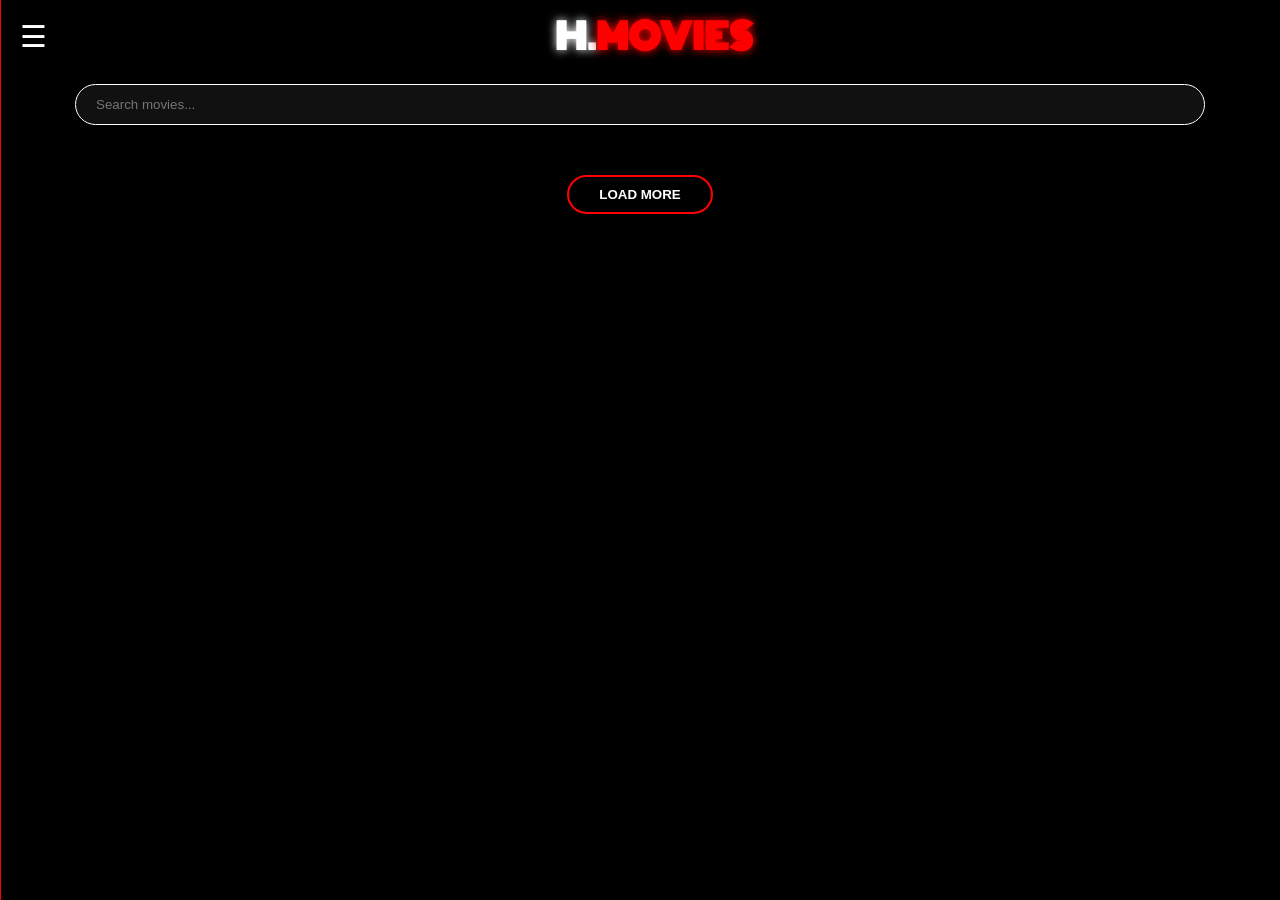
<file: index.html>
<!DOCTYPE html>
<html lang="en">
<head>
<meta charset="UTF-8">
<meta name="viewport" content="width=device-width, initial-scale=1.0">
<title>H.MOVIES</title>

<link href="https://fonts.googleapis.com/css2?family=Monoton&family=Poppins:wght@400;600&display=swap" rel="stylesheet">

<style>
body {
  margin:0;
  font-family: 'Poppins', sans-serif;
  background:#000;
  color:#fff;
  overflow-x: hidden;
}

/* Header & Menu Icon */
.top-bar {
  display: flex;
  align-items: center;
  padding: 10px 20px;
}

.menu-icon { font-size: 30px; cursor: pointer; z-index: 1001; }

.header-title {
  flex-grow: 1;
  font-family: 'Monoton', cursive;
  font-size: 35px;
  text-align: center;
  margin: 0;
  text-transform: uppercase;
}
.header-title span.h { color: #ffffff; text-shadow: 0 0 10px #fff; } 
.header-title span.m { color: #ff0000; text-shadow: 0 0 10px #ff0000; }

/* Sidebar */
.sidebar {
  height: 100%; width: 0; position: fixed; z-index: 1000; top: 0; left: 0;
  background-color: #111; overflow-x: hidden; transition: 0.5s;
  padding-top: 80px; border-right: 1px solid #ff0000;
}
.sidebar a { padding: 15px 25px; text-decoration: none; font-size: 18px; color: #fff; display: block; border-bottom: 1px solid #222; }
.sidebar a:hover { background: #ff0000; }
.sidebar .close-btn { position: absolute; top: 20px; right: 25px; font-size: 36px; cursor: pointer; }

/* Search */
.search {
  width:85%; margin:10px auto; display: block; padding: 12px 20px;
  border-radius:30px; border: 1px solid #ffffff; background: #111; color: #fff; outline: none;
}

/* Grid */
.grid { display:grid; grid-template-columns:repeat(2,1fr); gap:12px; padding:10px; }

.movie {
  background:#111; border-radius:12px; overflow:hidden; border: 1px solid #222;
  display: flex; flex-direction: column; position: relative;
}

/* Poster Styling & Trailer Logic */
.poster-container { position: relative; width: 100%; cursor: pointer; }
.movie img { width:100%; display: block; }

.trailer-overlay {
  position: absolute; top: 0; left: 0; width: 100%; height: 100%;
  background: rgba(0,0,0,0.7); display: none; flex-direction: column;
  justify-content: center; align-items: center; transition: 0.3s;
}
.play-icon { font-size: 45px; color: #fff; opacity: 0.8; }
.trailer-text { font-size: 12px; font-weight: bold; color: #fff; margin-top: 5px; text-transform: uppercase; background: rgba(255,0,0,0.8); padding: 2px 8px; border-radius: 4px; }

.movie h3 { padding:8px; font-size: 12px; margin: 0; text-align: center; flex-grow: 1; height: 35px; overflow: hidden; display: flex; align-items: center; justify-content: center; }

/* Single Button Style */
.download-watch-btn {
  background: #ff0000;
  color: white;
  border: none;
  width: 100%;
  padding: 12px;
  font-weight: bold;
  cursor: pointer;
  font-size: 11px;
  text-transform: uppercase;
  letter-spacing: 0.5px;
}

.download-watch-btn:active { background: #b30000; }

.load-more-container { text-align: center; padding: 20px; }
.load-more-btn { background: transparent; color: #fff; border: 2px solid #ff0000; padding: 10px 30px; border-radius: 25px; cursor: pointer; font-weight: bold; transition: 0.3s; }
.load-more-btn:active { background: #ff0000; }
</style>

</head>
<body>

<div id="mySidebar" class="sidebar">
  <span class="close-btn" onclick="closeNav()">&times;</span>
  <a href="#" onclick="loadMovies('trending'); closeNav()">🔥 Trending</a>
  <a href="#" onclick="loadByCategory(16); closeNav()">Anime</a>
  <a href="#" onclick="loadByCategory(28); closeNav()">Action</a>
  <a href="#" onclick="loadByCategory(35); closeNav()">Comedy</a>
  <a href="#" onclick="loadByCategory(27); closeNav()">Horror</a>
  <a href="#" onclick="loadByCategory(18); closeNav()">Drama</a>
</div>

<div class="top-bar">
  <div class="menu-icon" onclick="openNav()">&#9776;</div>
  <h1 class="header-title"><span class="h">H.</span><span class="m">MOVIES</span></h1>
</div>

<input class="search" placeholder="Search movies..." id="search">

<div class="grid" id="movies"></div>

<div class="load-more-container">
  <button class="load-more-btn" onclick="loadMoreMovies()">LOAD MORE</button>
</div>

<script>
const API_KEY = "f409489a42d61f514484fa959f76fec7";
const IMG = "https://image.tmdb.org/t/p/w500";
const moviesDiv = document.getElementById("movies");
const searchInput = document.getElementById("search");

let currentPage = 1;
let currentGenre = null;
let isSearch = false;
let activeMovieId = null;

function openNav() { document.getElementById("mySidebar").style.width = "250px"; }
function closeNav() { document.getElementById("mySidebar").style.width = "0"; }

loadMovies('trending');

function loadMovies(type) {
  currentPage = 1; currentGenre = null; isSearch = false;
  fetchMovies(`https://api.themoviedb.org/3/trending/movie/day?api_key=${API_KEY}&page=${currentPage}`, true);
}

function loadByCategory(genreId) {
  currentPage = 1; currentGenre = genreId; isSearch = false;
  fetchMovies(`https://api.themoviedb.org/3/discover/movie?api_key=${API_KEY}&with_genres=${genreId}&page=${currentPage}`, true);
}

function loadMoreMovies() {
  currentPage++;
  let url = currentGenre 
    ? `https://api.themoviedb.org/3/discover/movie?api_key=${API_KEY}&with_genres=${currentGenre}&page=${currentPage}`
    : `https://api.themoviedb.org/3/trending/movie/day?api_key=${API_KEY}&page=${currentPage}`;
  if(isSearch) url = `https://api.themoviedb.org/3/search/movie?api_key=${API_KEY}&query=${searchInput.value}&page=${currentPage}`;
  fetchMovies(url, false);
}

function fetchMovies(url, clearGrid) {
  fetch(url).then(res => res.json()).then(data => {
    if(clearGrid) moviesDiv.innerHTML = "";
    showMovies(data.results);
  });
}

function showMovies(movies){
  movies.forEach(movie => {
    if(!movie.poster_path) return;
    const div = document.createElement("div");
    div.classList.add("movie");
    div.innerHTML = `
      <div class="poster-container" id="poster-${movie.id}" onclick="handlePosterClick(${movie.id})">
        <img src="${IMG + movie.poster_path}">
        <div class="trailer-overlay" id="overlay-${movie.id}">
           <div class="play-icon">▶</div>
           <div class="trailer-text">Trailer</div>
        </div>
      </div>
      <h3>${movie.title}</h3>
      <button class="download-watch-btn" onclick="goToSearch('${movie.title}')">
        📥 DOWNLOAD OR WATCH
      </button>
    `;
    moviesDiv.appendChild(div);
  });
}

// Poster Logic: 1st Click = Overlay, 2nd Click = Trailer
function handlePosterClick(id) {
  const overlay = document.getElementById(`overlay-${id}`);
  
  if (activeMovieId === id) {
    openTrailer(id);
    overlay.style.display = "none";
    activeMovieId = null;
  } else {
    document.querySelectorAll('.trailer-overlay').forEach(el => el.style.display = "none");
    overlay.style.display = "flex";
    activeMovieId = id;
  }
}

function openTrailer(id){
  fetch(`https://api.themoviedb.org/3/movie/${id}/videos?api_key=${API_KEY}`)
  .then(res => res.json()).then(data => {
    let vid = data.results.find(v => v.type === "Trailer");
    if(vid) window.open(`https://www.youtube.com/watch?v=${vid.key}`);
    else alert("Trailer not available");
  });
}

function goToSearch(title) {
  const query = encodeURIComponent(title);
  window.open(`https://new7.hdhub4u.fo/?s=${query}`, '_blank');
}

searchInput.addEventListener("keyup", () => {
  let q = searchInput.value;
  if(q.length > 2) {
    isSearch = true; currentPage = 1;
    fetchMovies(`https://api.themoviedb.org/3/search/movie?api_key=${API_KEY}&query=${q}&page=${currentPage}`, true);
  }
});
</script>

</body>
</html>
</file>
